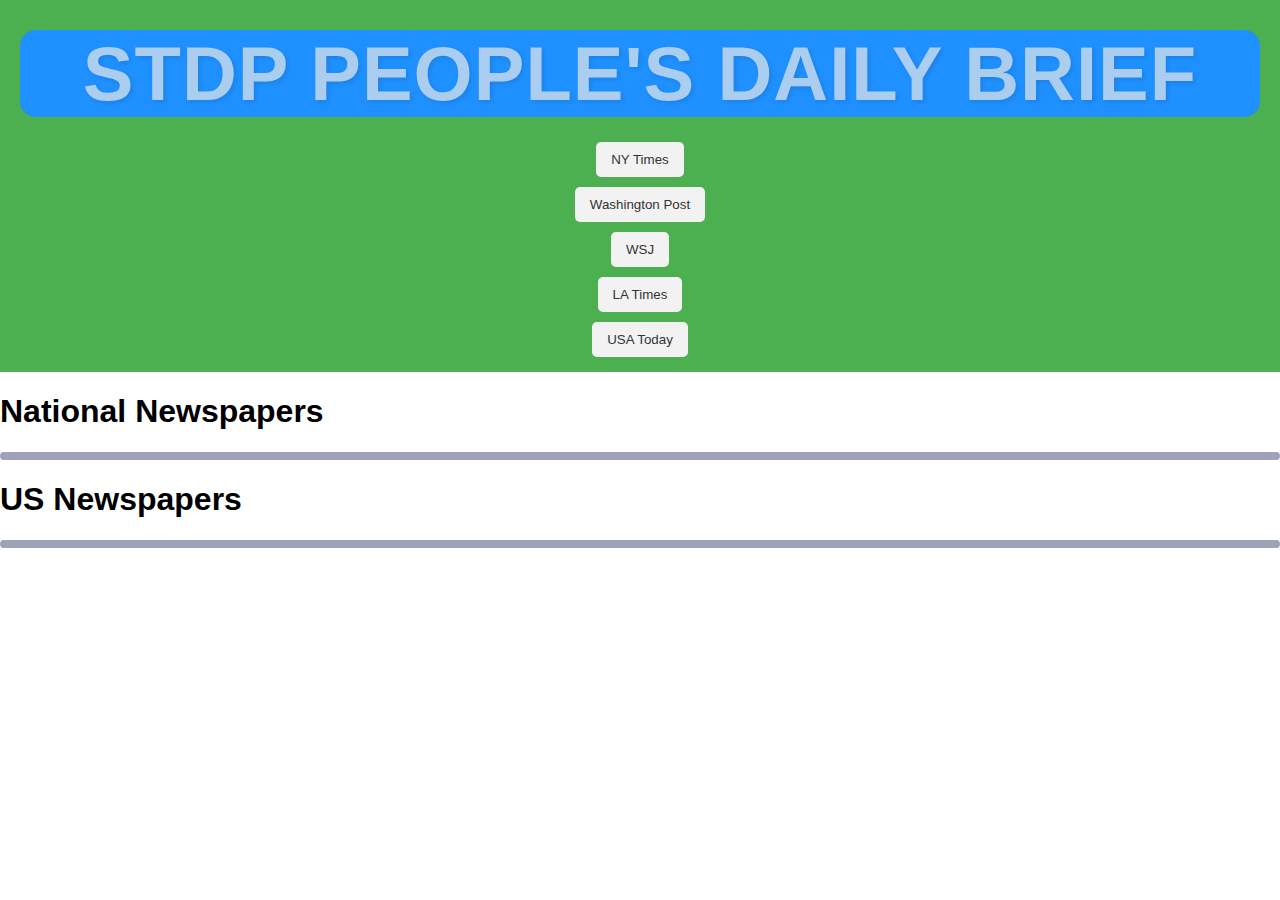
<file: test_pape.html>
<!DOCTYPE html>
<html lang="en">
<head>
    <meta charset="UTF-8" />
    <meta http-equiv="X-UA-Compatible" content="IE=edge" />
    <meta name="viewport" content="width=device-width, initial-scale=1.0" />
    <link rel="stylesheet" type="text/css" href="styletest.css" />
    <title>PDB Simple</title>
    <style>
        body {
            font-family: Arial, sans-serif;
            margin: 0;
            padding: 0;
        }
        header {
            background-color: #4CAF50; /* Change this color as needed */
            color: white;
            padding: 10px 20px;
            text-align: center;
        }
        nav {
            margin-top: 10px;
        }
        nav button {
            background-color: #f2f2f2; /* Button background */
            border: none;
            color: #333;
            padding: 10px 15px;
            text-align: center;
            text-decoration: none;
            display: inline-block;
            margin: 5px;
            cursor: pointer;
            border-radius: 5px;
            transition: background-color 0.3s;
        }
        nav button:hover {
            background-color: #ddd; /* Change hover color */
        }
    </style>
</head>

<body>
    <header>
        <h1 id="title">STDP People's Daily Brief</h1>
        <nav>
            <form action="https://www.nytimes.com/" method="get" target="_blank">
                <button type="submit">NY Times</button>
            </form>
            <form action="https://www.washingtonpost.com/" method="get" target="_blank">
                <button type="submit">Washington Post</button>
            </form>
            <form action="https://www.wsj.com/" method="get" target="_blank">
                <button type="submit">WSJ</button>
            </form>
            <form action="https://www.latimes.com/" method="get" target="_blank">
                <button type="submit">LA Times</button>
            </form>
            <form action="https://www.usatoday.com/" method="get" target="_blank">
                <button type="submit">USA Today</button>
            </form>
        </nav>
    </header>

    <h1>National Newspapers</h1>
    <div class="tab">
        <!-- Other content can go here -->
    </div>

    <h1>US Newspapers</h1>
    <div class="tab">
        <!-- More content can go here -->
    </div>




  
</body>
</html>
</file>
<file: styletest.css>
/*style for PDB title   */



/* Style for the toggle button */
#toggleStyles {
    background-color: #007bff;   /* Blue background */
    color: white;                /* White text */
    border: 2px solid #007bff;   /* Border matches background */
    padding: 10px 20px;          /* Some padding */
    font-size: 16px;             /* Font size */
    border-radius: 5px;          /* Rounded corners */
    cursor: pointer;            /* Pointer cursor on hover */
    transition: all 0.3s ease;   /* Smooth transition for background, border, and text color */
}

/* Hover effect */
#toggleStyles:hover {
    background-color: #0056b3;   /* Darker blue on hover */
    border-color: #0056b3;       /* Darker border on hover */
    color: white;                /* Keep text white */
}

/* Focus effect for accessibility */
#toggleStyles:focus {
    outline: none;               /* Remove default outline */
    box-shadow: 0 0 0 4px rgba(38, 143, 255, 0.5); /* Custom focus ring */
}

/* Active effect (when clicked) */
#toggleStyles:active {
    background-color: #004085;   /* Darker blue on click */
    border-color: #004085;       /* Darker border on click */
}

.no-styles {
  background-color: rgb(118, 93, 118) !important;
  border: none !important;
  color: whitesmoke!important;
  padding: 10px 20px !important;
  text-align: center !important;
  text-decoration: none !important;
  display: inline-block !important;
  margin: 4px 2px !important;
  cursor: pointer !important;
  border-radius: 16px !important;

}



#title {
	color: white;
	font-size: 70px;
	font-family: Arial, Helvetica, sans-serif;
	text-align: center;
	border-radius: 16px;
	background-color:DodgerBlue;
}

#title {
  font-size: 76px; /* Adjust the size as needed */
  font-weight: bold; /* Make it bold */
  color: #aacdf0; /* Dark blue-gray color */
  text-align: center; /* Center the text */
  margin: 20px 0; /* Add space above and below */
  text-transform: uppercase; /* Make text uppercase for emphasis */
  letter-spacing: 1px; /* Add some space between letters */
  font-family: 'Arial', sans-serif; /* Choose a font family */
  text-shadow: 2px 2px 4px rgba(0, 0, 0, 0.1); /* Subtle shadow for depth */
}

.body {font-family: Arial;}
/* Style the tab; tab = box around */

.section_title{
	padding-top: 50px
}

.tab {
  overflow: hidden;
  background-color: #f1f1f1;
  border: 4px solid #9ea3bb; /* Blue */
  border-radius: 5px; /* Rounded corners */
}

summary {
  margin-top: 20px; /* Adjust the value as needed */
  font-size: 24px;
  font-weight: bold;
  color: #2e2b2b; /* Dark gray */
  transition: background-color 0.3s;
  text-shadow: 1px 1px 2px rgba(0, 0, 0, 0.1);
  font-family: 'Arial', sans-serif; /* Change to your preferred font */
}



/* Style the buttons inside the tab */
.tab button {
  background-color: inherit;
  float: left;
  border: none;
  outline: none;
  cursor: pointer;
  padding: 14px 16px;
  transition: 0.3s;
  font-size: 17px;
}

/* #grey-national {
  background-color: purple;
  border: none;
  color: whitesmoke;
  padding: 10px 20px;
  text-align: center;
  text-decoration: none;
  display: inline-block;
  margin: 4px 2px;
  cursor: pointer;
  border-radius: 16px;
} */
#grey-national:hover {
	background-color: #272829;
	color: white;
}	

* #red-national {
  background-color: red;
  border: none;
  color: whitesmoke;
  padding: 10px 20px;
  text-align: center;
  text-decoration: none;
  display: inline-block;
  margin: 4px 2px;
  cursor: pointer;
  border-radius: 16px;
}	 
#red-national:hover {
  background-color: #f49090;
	color: white;
}



/* ~~~~ this is how i should be doing button style. all buttons that start witn */
button[class^="blue"] {
  background-color: #0707b5;
  border: none;
  color: whitesmoke;
  padding: 10px 20px;
  text-align: center;
  text-decoration: none;
  display: inline-block;
  margin: 4px 2px;
  cursor: pointer;
  border-radius: 16px;
}

button[class^="grey"] {
  background-color: rgb(118, 93, 118);
  border: none;
  color: whitesmoke;
  padding: 10px 20px;
  text-align: center;
  text-decoration: none;
  display: inline-block;
  margin: 4px 2px;
  cursor: pointer;
  border-radius: 16px;
}

button[class^="red"] {
  background-color: red;
  border: none;
  color: whitesmoke;
  padding: 10px 20px;
  text-align: center;
  text-decoration: none;
  display: inline-block;
  margin: 4px 2px;
  cursor: pointer;
  border-radius: 16px;
}	

button[class^="blue"]:hover {
	background-color: rgb(85, 82, 241);
	color: white;
}

button[class^="red"]:hover {
	background-color: rgb(247, 111, 111);
	color: white;
}

button[class^="grey"]:hover {
	background-color: rgb(205, 111, 205);
	color: white;
}

/* #blue-national {
  background-color: #0707b5;
  border: none;
  color: whitesmoke;
  padding: 10px 20px;
  text-align: center;
  text-decoration: none;
  display: inline-block;
  margin: 4px 2px;
  cursor: pointer;
  border-radius: 16px;
} */
/* #blue-national:hover {
	background-color: #0066ff;
	color: white;
} */

/* #grey-local {
  background-color: purple;
  border: none;
  color: whitesmoke;
  padding: 10px 20px;
  text-align: center;
  text-decoration: none;
  display: inline-block;
  margin: 4px 2px;
  cursor: pointer;
  border-radius: 16px;
} */
#grey-local:hover {
	background-color: #272829;
	color: white;
}	
/* #red-local {
  background-color: red;
  border: none;
  color: whitesmoke;
  padding: 10px 20px;
  text-align: center;
  text-decoration: none;
  display: inline-block;
  margin: 4px 2px;
  cursor: pointer;
  border-radius: 16px;
}	 */
#red-local:hover {
  background-color: #f49090;
	color: white;
}

/* #blue-local {
  background-color: #0707b5;
  border: none;
  color: whitesmoke;
  padding: 10px 20px;
  text-align: center;
  text-decoration: none;
  display: inline-block;
  margin: 4px 2px;
  cursor: pointer;
  border-radius: 16px;
} */
/* #blue-local:hover {
	background-color: #0066ff;
	color: white;
} */







/* Footer styles */
.footer {
    background-color: DodgerBlue;
    color: #fff;
    padding: 20px 0;
    text-align: center;
}

.footer-content {
    display: flex;
    justify-content: space-between;
    align-items: center;
    max-width: 1200px;
    margin: 0 auto;
    padding: 0 20px;
}

.footer-left {
    font-size: 14px;
}

.footer-center {
    flex-grow: 1;
}

.footer-links {
    list-style: none;
    display: flex;
    justify-content: center;
    gap: 20px;
}

.footer-links li {
    display: inline;
}

.footer-links a {
    color: #fff;
    text-decoration: none;
    font-size: 14px;
}

.footer-links a:hover {
    text-decoration: underline;
}

.footer-right .social-media {
    display: flex;
    gap: 15px;
}

.social-icon {
    color: #fff;
    text-decoration: none;
    font-size: 14px;
}

.social-icon:hover {
    color: #ccc;
}
</file>
